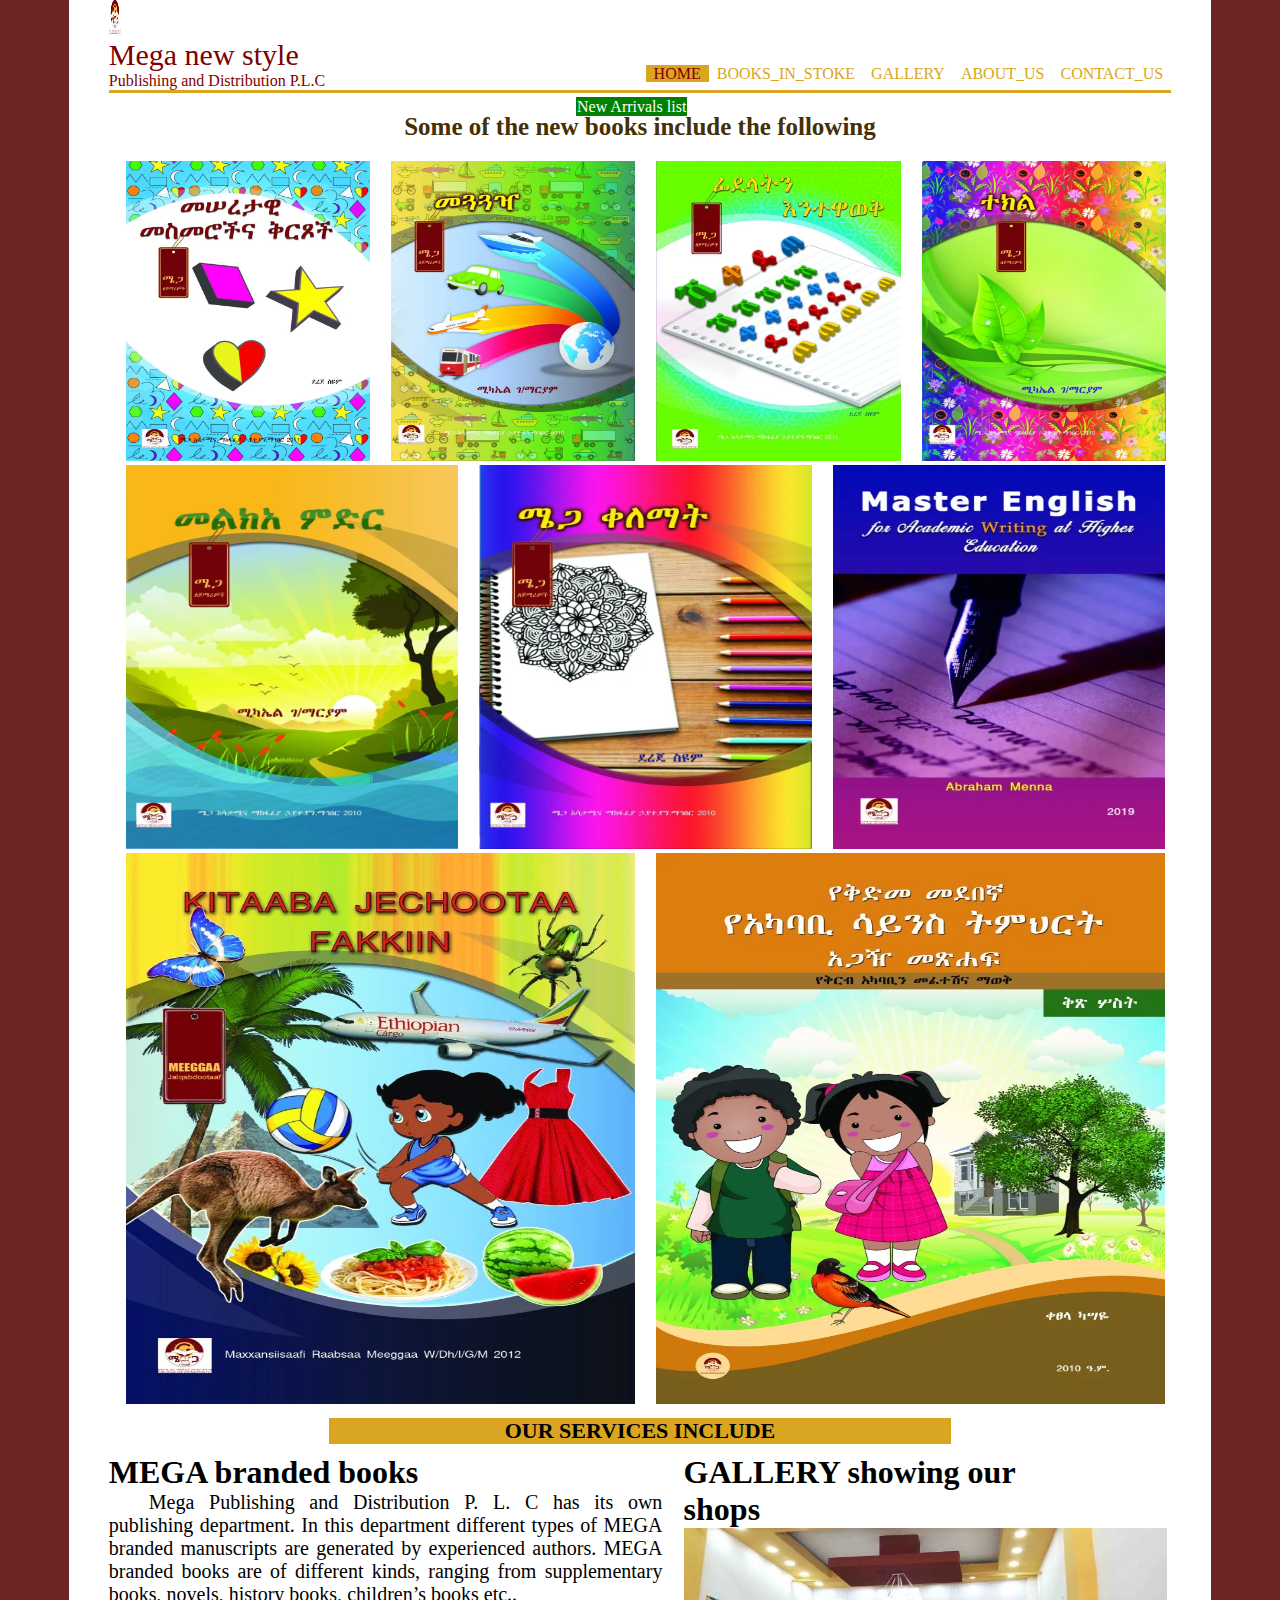
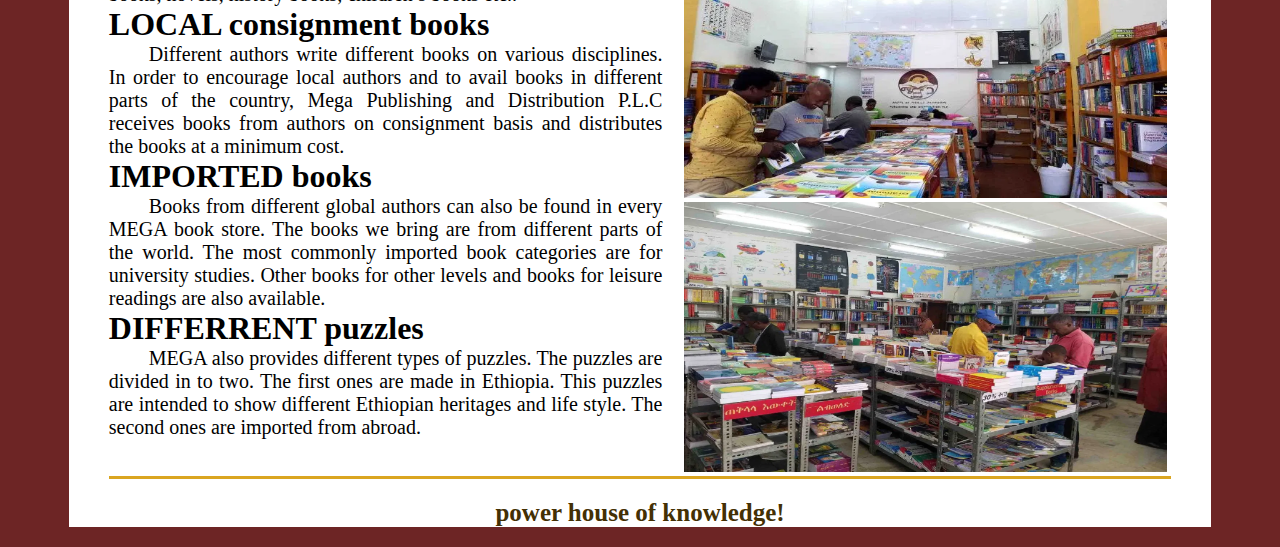
<file: Html/index.html>
<!DOCTYPE html>
<html lang="en">
<head>
    <meta charset="UTF-8">
    <meta name="viewport" content="width=device-width, initial-scale=1.0">
    <meta http-equiv="X-UA-Compatible" content="ie=edge">
    <meta name="author" content="surafel fantu">
    <title>Mega Publishing and Distribution | Welcome</title>
    <link rel="stylesheet" href=../Css/index.css>
</head>
<body>
    <div class="header">
        <header>
            <div class="nav-wrapper">
                <div class="left-side">
                    <div class=logo>
                        <img src=../BooksInStock/megabooksplc.jpg>
                    </div>
                    <div class=title>
                        <h1>Mega new style</h1>
                        <p>Publishing and Distribution P.L.C</p>
                    </div>
                </div>
                
                    <div class="right-side">
                        <div class="nav-link-wrapper"><a href=index.html>Home</a></div>
                        <div class="nav-link-wrapper"><a href="books.html">Books_In_Stoke</a></div>
                        <div class="nav-link-wrapper"><a href="gallery.html">Gallery</a></div>
                        <div class="nav-link-wrapper"><a href="about.html">About_us</a></div>
                        <div class="nav-link-wrapper"><a href="contact.html">Contact_us</a></div>
                    </div>
                
            </div>
        </header>
    </div>
        <div class="content-wrapper">
            <div class=button>
                <a href=books.html class=btn>New Arrivals list</a>
            </div>
            <div class=new_book>
                <p>Some of the new books include the following</p>
                <img class=first_img src=../NewArrivalsBooks/መሠረታዊ-መስመሮችና-ቅርጾች-2.jpg>
                <img class=first_img src=../NewArrivalsBooks/መጓጓዣ-1.jpg>
                <img class=first_img src=../NewArrivalsBooks/ፊደላት-እንተዋወቅ-1.jpg>
                <img class=first_img src=../NewArrivalsBooks/ተክል-1.jpg>
                <img class=second_img src=../NewArrivalsBooks/ውኃ-1.jpg>
                <img class=second_img src=../NewArrivalsBooks/ሜጋ-ቀለማት.jpg>
                <img class=second_img  src=../NewArrivalsBooks/Master-English-for-Academic-Writing.jpg>
                <img class=third_img  src=../NewArrivalsBooks/oromgna-ሥዕላዊ-የቃላት-መጽሐፍ.jpg>
                <img class=third_img  src=../NewArrivalsBooks/akababi-sayinse-2.jpg>
            </div>
            <div class=p>
                    <p class=our_services_include>OUR SERVICES INCLUDE</p>
            </div>
                <div class=services>
                    <div class="main_content">
                            
                        <h1>MEGA branded books</h1>
                        <p>
                            Mega Publishing and Distribution P. L. C has its own publishing department. 
                            In this department different types of MEGA branded manuscripts are generated 
                            by experienced authors. MEGA branded books are of different kinds, ranging 
                            from supplementary books, novels, history books, children’s books etc..
                        </p>
                        <h1>LOCAL consignment books</h1>
                        <p>
                            Different authors write different books on various disciplines. In order 
                            to encourage local authors and to avail books in different parts of the 
                            country, Mega Publishing and Distribution P.L.C  receives books from 
                            authors on consignment basis and distributes the books at a minimum cost.
                        </p>
                        <h1>IMPORTED books</h1>
                        <p>
                            Books from different global authors  can also be found in every MEGA book 
                            store. The books we bring are from different parts of the world. The most 
                            commonly imported book categories are for university studies. Other books 
                            for other levels and books for leisure readings are also available.
                        </p>
                        <h1> DIFFERRENT puzzles</h1>
                        <p>
                            MEGA also provides different types of puzzles. The puzzles are divided 
                            in to two. The first ones are made in Ethiopia. This puzzles are intended 
                            to show different Ethiopian heritages and life style. The second ones are 
                            imported from abroad.
                        </p>
                    </div>
                    <div class=about_the_shop>
                        <h1>GALLERY showing our shops</h1>
                        <img src=../Storephotos/mega-publishing-distribution-shop-03.jpg>
                        <img src=../Storephotos/Mega-Pulishing-and-distribution-shop-05.jpg>
                    </div>
            </div>
        </div>
        <footer>
            <p>power house of knowledge!</p>
        </footer>
    
</body>
</html>
</file>
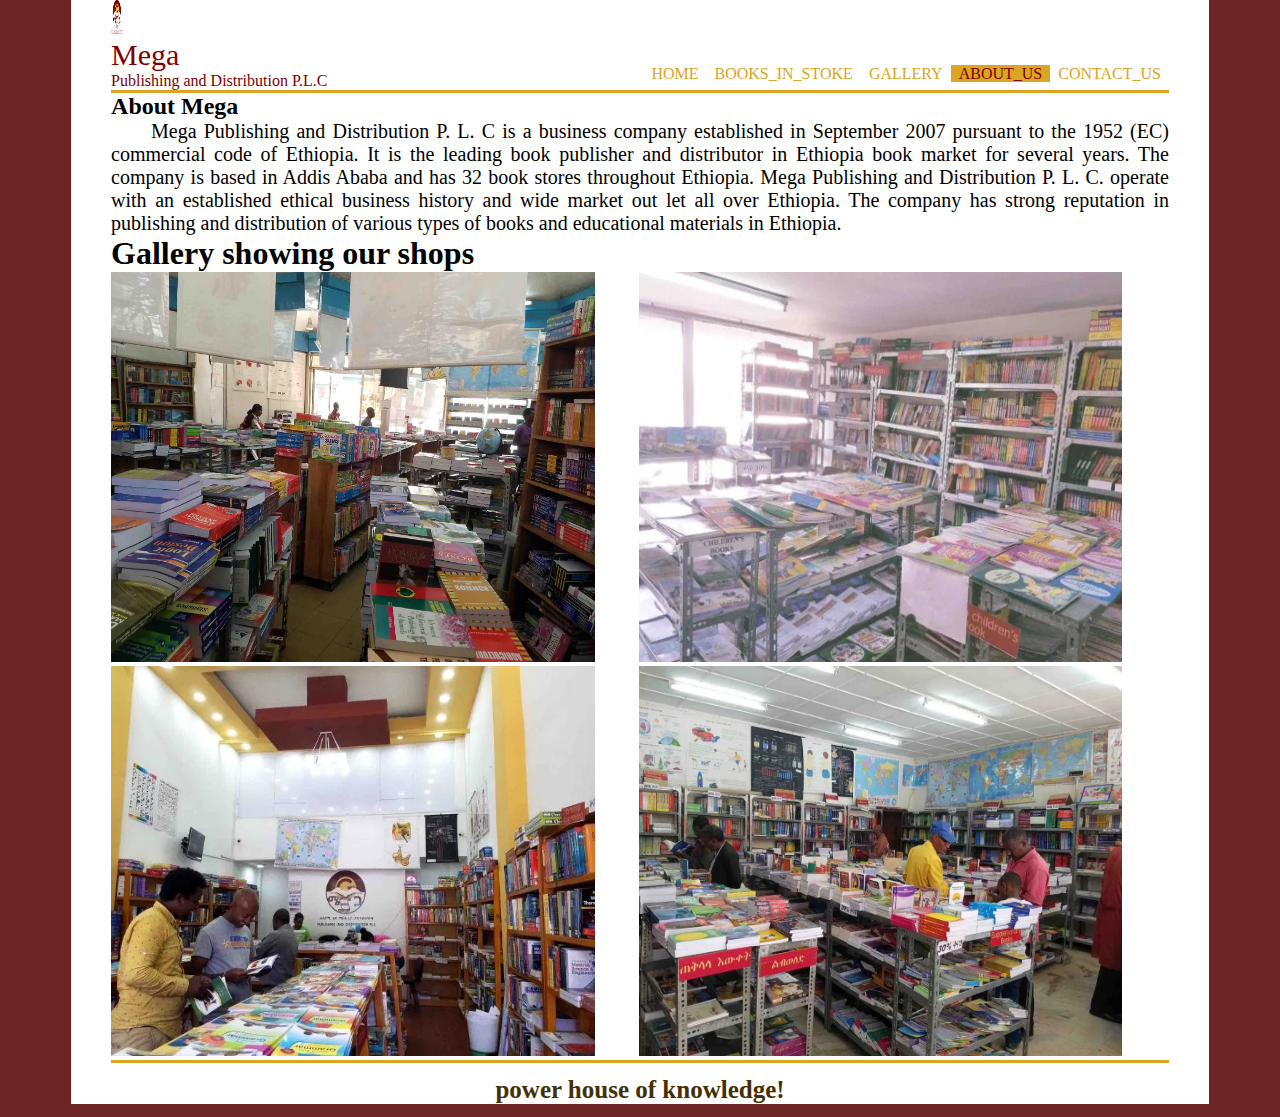
<file: Html/about.html>
<!DOCTYPE html>
<html lang="en">
<head>
    <meta charset="UTF-8">
    <meta name="viewport" content="width=device-width, initial-scale=1.0">
    <meta http-equiv="X-UA-Compatible" content="ie=edge">
    <title>Mega Publishing and Distribution | About Us</title>
    <link rel="stylesheet" href=../Css/about.css>
</head>
<body>
    <div class="header">
        <header>
            <div class="nav-wrapper">
                <div class="left-side">
                    <div class=logo>
                        <img src=../BooksInStock/megabooksplc.jpg>
                    </div>
                    <div class=title>
                        <h1>Mega</h1>
                        <p>Publishing and Distribution P.L.C</p>
                    </div>
                </div>
                
                    <div class="right-side">
                        <div class="nav-link-wrapper"><a href=index.html>Home</a></div>
                        <div class="nav-link-wrapper"><a href="books.html">Books_In_Stoke</a></div>
                        <div class="nav-link-wrapper"><a href="gallery.html">Gallery</a></div>
                        <div class="nav-link-wrapper"><a href="about.html">About_us</a></div>
                        <div class="nav-link-wrapper"><a href="contact.html">Contact_us</a></div>
                    </div>
                
            </div>
        </header>
    </div>
    
    <div class="content-wrapper">
        <h2>About Mega</h2>
        <p>
            Mega Publishing and Distribution P. L. C is a business company established in 
            September 2007 pursuant to the 1952 (EC) commercial code of Ethiopia. It is the 
            leading book publisher and distributor in    Ethiopia book market for several years.
            The company is based in Addis Ababa and has 32 book stores throughout Ethiopia. 
            Mega Publishing and Distribution P. L. C. operate with an established ethical business 
            history and wide market out let all over Ethiopia.
            The company has strong reputation in publishing and distribution of various types 
            of books and educational materials in Ethiopia.
            
        </p>
        <div class=about_the_shop>
                    <h1>Gallery showing our shops</h1>
                    <img src=../Storephotos/Mega-Publishing-and-Distribution-shop-06.jpg>
                    <img src=../Storephotos/Mega-Publishing-and-distribution-shop-09.jpg>
                    <img src=../Storephotos/mega-publishing-distribution-shop-03.jpg>
                    <img src=../Storephotos/Mega-Pulishing-and-distribution-shop-05.jpg>
        </div>
    </div>
    <footer>
        
        <p>
            power house of knowledge!            
        </p>

    </footer>
</body>
</html>
</file>
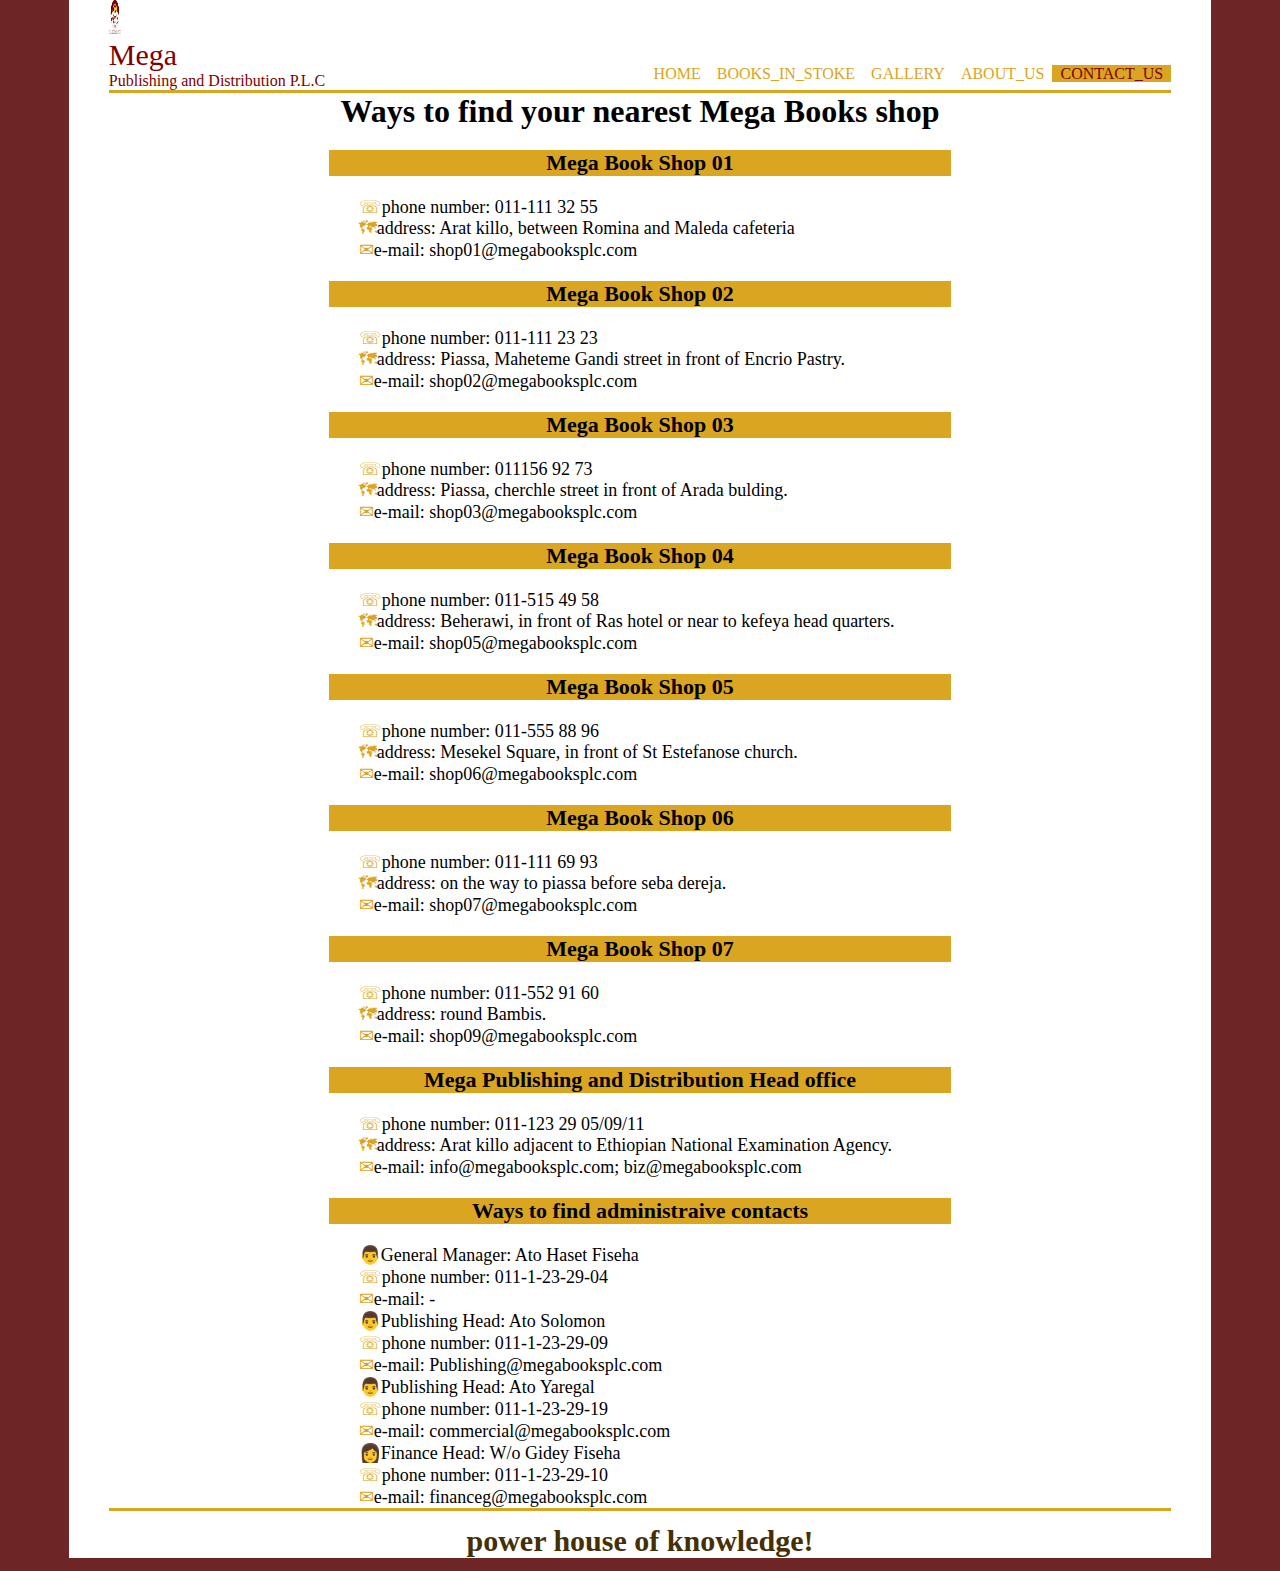
<file: Html/contact.html>
<!DOCTYPE html>
<html lang="en">
<head>
    <meta charset="UTF-8">
    <meta name="viewport" content="width=device-width, initial-scale=1.0">
    <meta http-equiv="X-UA-Compatible" content="ie=edge">
    <title>Mega Publishing and Distribution | Contact us</title>
    <link rel="stylesheet" href=../Css/contact.css>
</head>
<body>
    <div class="header">
        <header>
            <div class="nav-wrapper">
                <div class="left-side">
                    <div class=logo>
                        <img src=../BooksInStock/megabooksplc.jpg>
                    </div>
                    <div class=title>
                        <h1>Mega</h1>
                        <p>Publishing and Distribution P.L.C</p>
                    </div>
                </div>
                
                    <div class="right-side">
                        <div class="nav-link-wrapper"><a href=index.html>Home</a></div>
                        <div class="nav-link-wrapper"><a href="books.html">Books_In_Stoke</a></div>
                        <div class="nav-link-wrapper"><a href="gallery.html">Gallery</a></div>
                        <div class="nav-link-wrapper"><a href="about.html">About_us</a></div>
                        <div class="nav-link-wrapper"><a href="contact.html">Contact_us</a></div>
                    </div>
                
            </div>
        </header>
    </div>
        <div class="content-wrapper">
    <div>
        <h1 class=h1>
            Ways to find your nearest Mega Books shop
        </h1>
    </div>
    <div class=shop>
        <p>Mega Book Shop 01</p>
    </div>
   
    <div class=address>
        <p><span>&#x260f</span>phone number: 011-111 32 55</p>
        <p><span>&#x1f5fa</span>address: Arat killo, between Romina and Maleda cafeteria</p>
        <p><span>&#x2709</span>e-mail: shop01@megabooksplc.com</p>
    </div>
    <div class=shop>
        <p>Mega Book Shop 02</p>
    </div>
    <div class=address>
        <p><span>&#x260f</span>phone number: 011-111 23 23</p>
        <p><span>&#x1f5fa</span>address: Piassa, Maheteme Gandi street in front of Encrio Pastry.</p>
        <p><span>&#x2709</span>e-mail: shop02@megabooksplc.com</p>
    </div>
    <div class=shop>
        <p>Mega Book Shop 03</p>
    </div>
    <div class=address>
        <p><span>&#x260f</span>phone number: 011156 92 73</p>
        <p><span>&#x1f5fa</span>address: Piassa, cherchle street in front of Arada bulding.</p>
        <p><span>&#x2709</span>e-mail: shop03@megabooksplc.com</p>
    </div>
    <div class=shop>
        <p>Mega Book Shop 04</p>
    </div>
    <div class=address>
        <p><span>&#x260f</span>phone number: 011-515 49 58</p>
        <p><span>&#x1f5fa</span>address: Beherawi, in front of Ras hotel or near to kefeya head quarters.</p>
        <p><span>&#x2709</span>e-mail: shop05@megabooksplc.com</p>
    </div>
    <div class=shop>
        <p>Mega Book Shop 05</p>
    </div>
    <div class=address>
        <p><span>&#x260f</span>phone number: 011-555 88 96</p>
        <p><span>&#x1f5fa</span>address: Mesekel Square, in front of St Estefanose church.</p>
        <p><span>&#x2709</span>e-mail: shop06@megabooksplc.com</p>
    </div>
    <div class=shop>
        <p>Mega Book Shop 06</p>
    </div>
    <div class=address>
        <p><span>&#x260f</span>phone number: 011-111 69 93</p>
        <p><span>&#x1f5fa</span>address: on the way to piassa before seba dereja.</p>
        <p><span>&#x2709</span>e-mail: shop07@megabooksplc.com</p>
    </div>
    <div class=shop>
        <p>Mega Book Shop 07</p>
    </div>
    <div class=address>
        <p><span>&#x260f</span>phone number: 011-552 91 60</p>
        <p><span>&#x1f5fa</span>address: round Bambis.</p>
        <p><span>&#x2709</span>e-mail: shop09@megabooksplc.com</p>
    </div>
    <div class=shop>
            <p>Mega Publishing and Distribution Head office</p>
    </div>
    <div class=address>
            <p><span>&#x260f</span>phone number: 011-123 29 05/09/11</p>
            <p><span>&#x1f5fa</span>address: Arat killo adjacent to Ethiopian National Examination Agency.</p>
            <p><span>&#x2709</span>e-mail: info@megabooksplc.com; biz@megabooksplc.com</p>
    </div>
    <h1 class=shop>
        Ways to find administraive contacts
    </h1>
    <div class=address>
        <p><span>&#x1F468</span>General Manager: Ato Haset Fiseha</p>
        <p><span>&#x260f</span>phone number: 011-1-23-29-04</p>
        <p><span>&#x2709</span>e-mail: -</p>
    </div>
    <div class=address>
        <p><span>&#x1F468</span>Publishing Head: Ato Solomon</p>
        <p><span>&#x260f</span>phone number: 011-1-23-29-09</p>
        <p><span>&#x2709</span>e-mail: Publishing@megabooksplc.com</p>
    </div>
    <div class=address>
        <p><span>&#x1F468</span>Publishing Head: Ato Yaregal</p>
        <p><span>&#x260f</span>phone number: 011-1-23-29-19</p>
        <p><span>&#x2709</span>e-mail: commercial@megabooksplc.com</p>
    </div>
    <div class=address>
        <p><span>&#x1F469</span>Finance Head: W/o Gidey Fiseha</p>
        <p><span>&#x260f</span>phone number: 011-1-23-29-10</p>
        <p><span>&#x2709</span>e-mail: financeg@megabooksplc.com</p>
    </div>
    </div>
    <footer>
        
        <p>power house of knowledge!</p>
    
    </footer>
</body>
</html>
</file>
